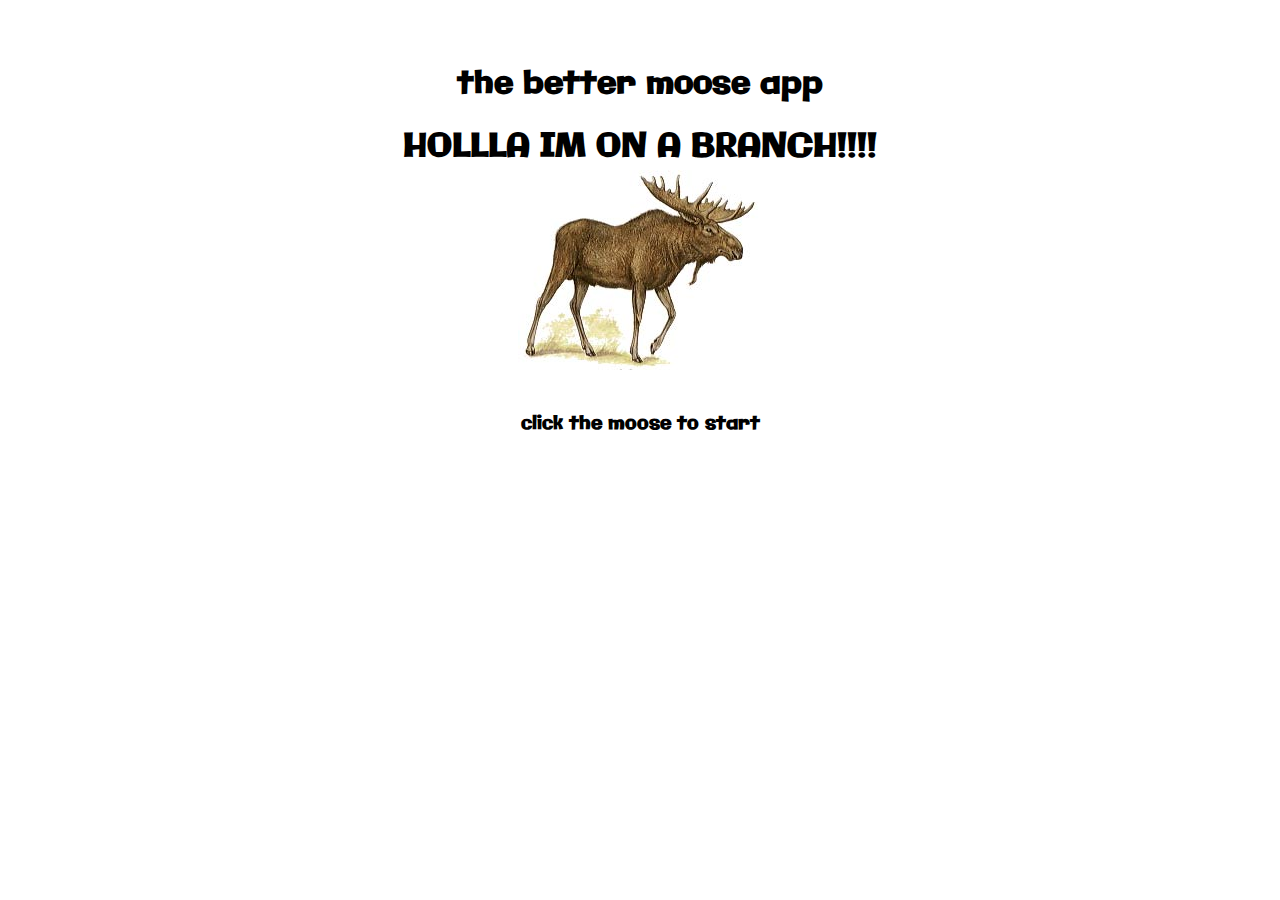
<file: index.html>
<!DOCTYPE html>
<html>
<head>
	<title>the moose app</title>
	<link rel="stylesheet" href="style/style.css">
	<script src="js/jquery.min.js"></script>
	<script type="text/javascript" src="js/soundmanager2.js"></script>
	<script type="text/javascript" src="js/js.js"></script>
	<link rel="icon" 
      type="image/ico" 
      href="favicon.ico">

</head>
<body>
	<br>
	<br>
	<br>
	<h1>the better moose app</h1>
	<br>

	<h1>HOLLLA IM ON A BRANCH!!!!</h1>

	<div style="text-align:center; width:244px; margin-left:auto; margin-right:auto;">
		<img id="Image-Maps_5201307241908553" src="img/moose.jpg" usemap="#Image-Maps_5201307241908553" border="0" width="244" height="200" alt="" />
		<map id="_Image-Maps_5201307241908553" name="Image-Maps_5201307241908553">
			<area shape="rect" coords="25,38,164,137"  id="body"    />
			<area shape="rect" coords="171,50,209,90" alt="gah!"  id="head"  />
			<area shape="rect" coords="208,58,233,81" alt="pfff!"  id="nose"  />
			<area shape="rect" coords="208,80,227,93" alt="licklick"  id="mouth"   />
			<area shape="rect" coords="0,154,159,195" alt="clop clop"  id="hoofs"   />
			<area shape="rect" coords="242,198,244,200" href="#" alt="Image Map"  />
		</map>
	</div>
	<br>
	<h3 id="reaction">click the moose to start</h3>
</body>
</html>
</file>
<file: style/style.css>
@import url(http://fonts.googleapis.com/css?family=Galindo|Karla|Cinzel);

h1  {
	font-family: 'Galindo', cursive;
	margin: auto;
	text-align: center;
}

h3 {
	font-family: 'Galindo', cursive;
	text-align: center;
}
</file>
